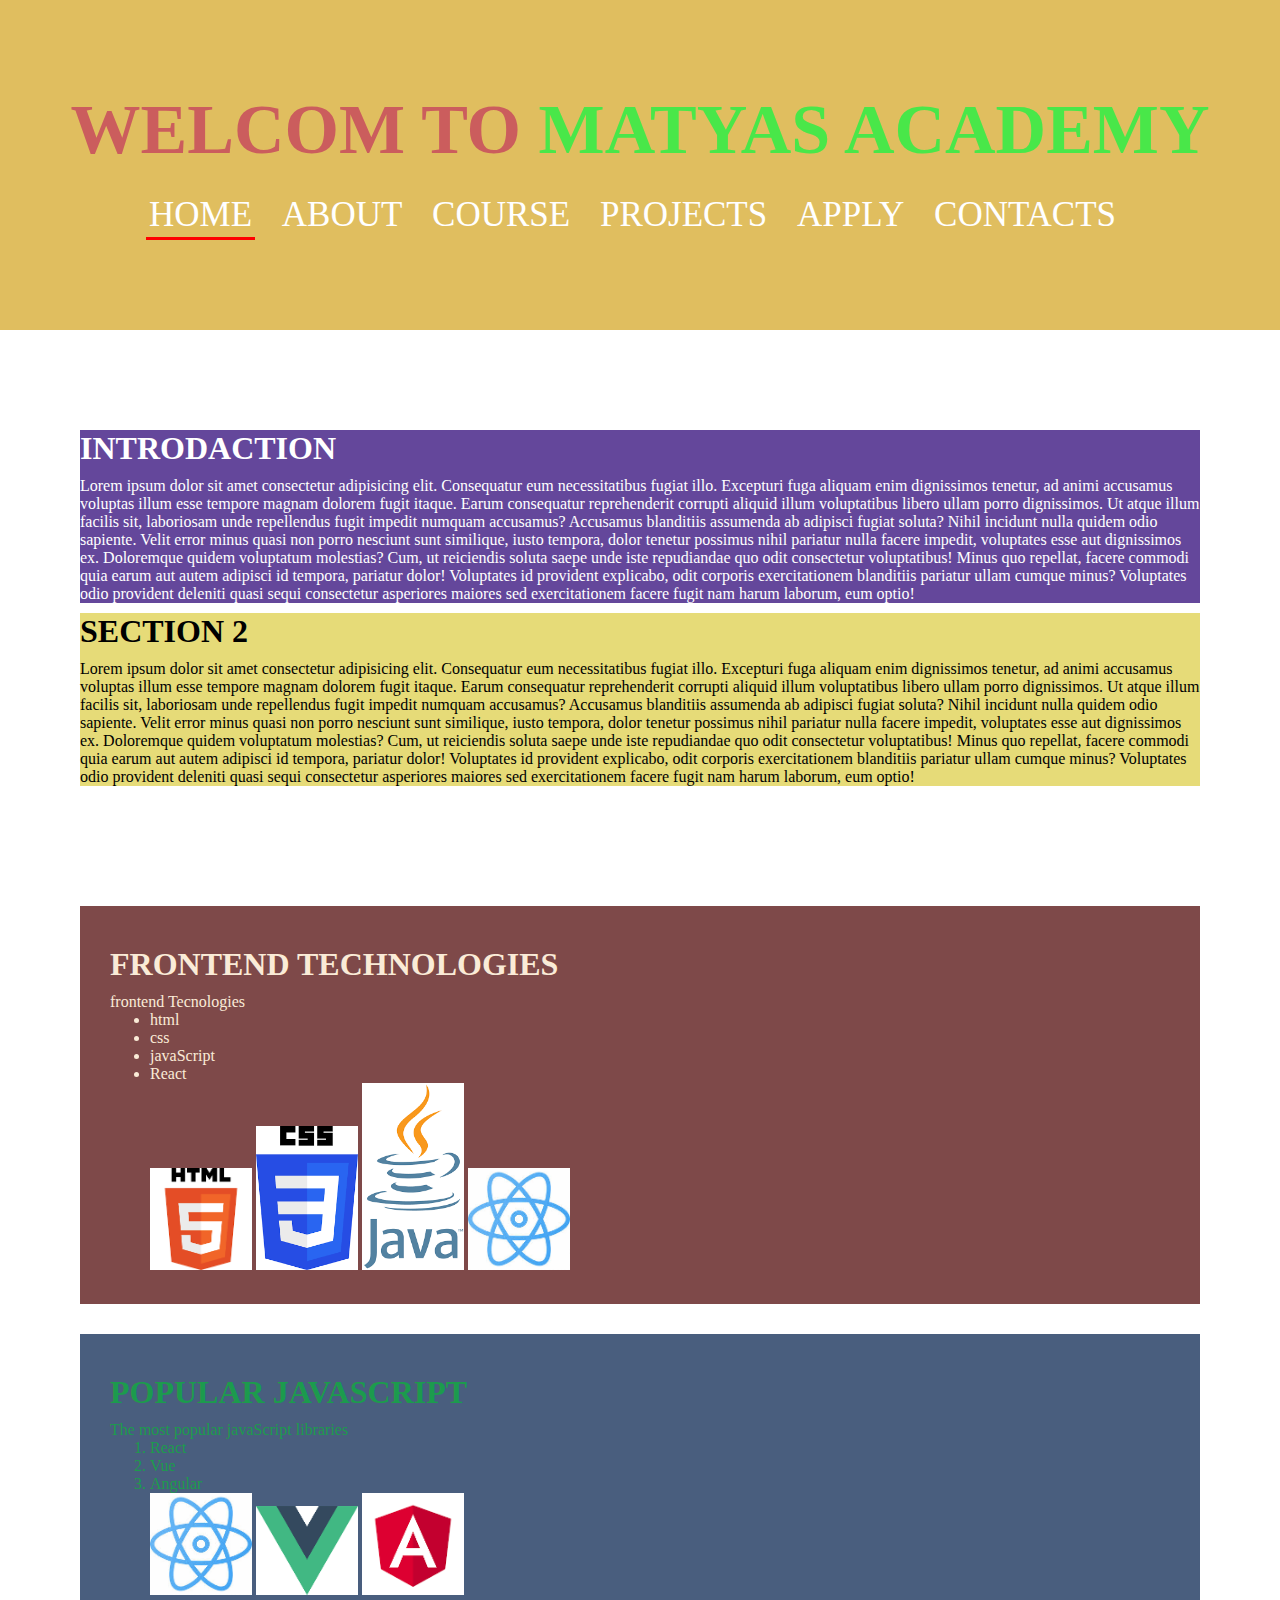
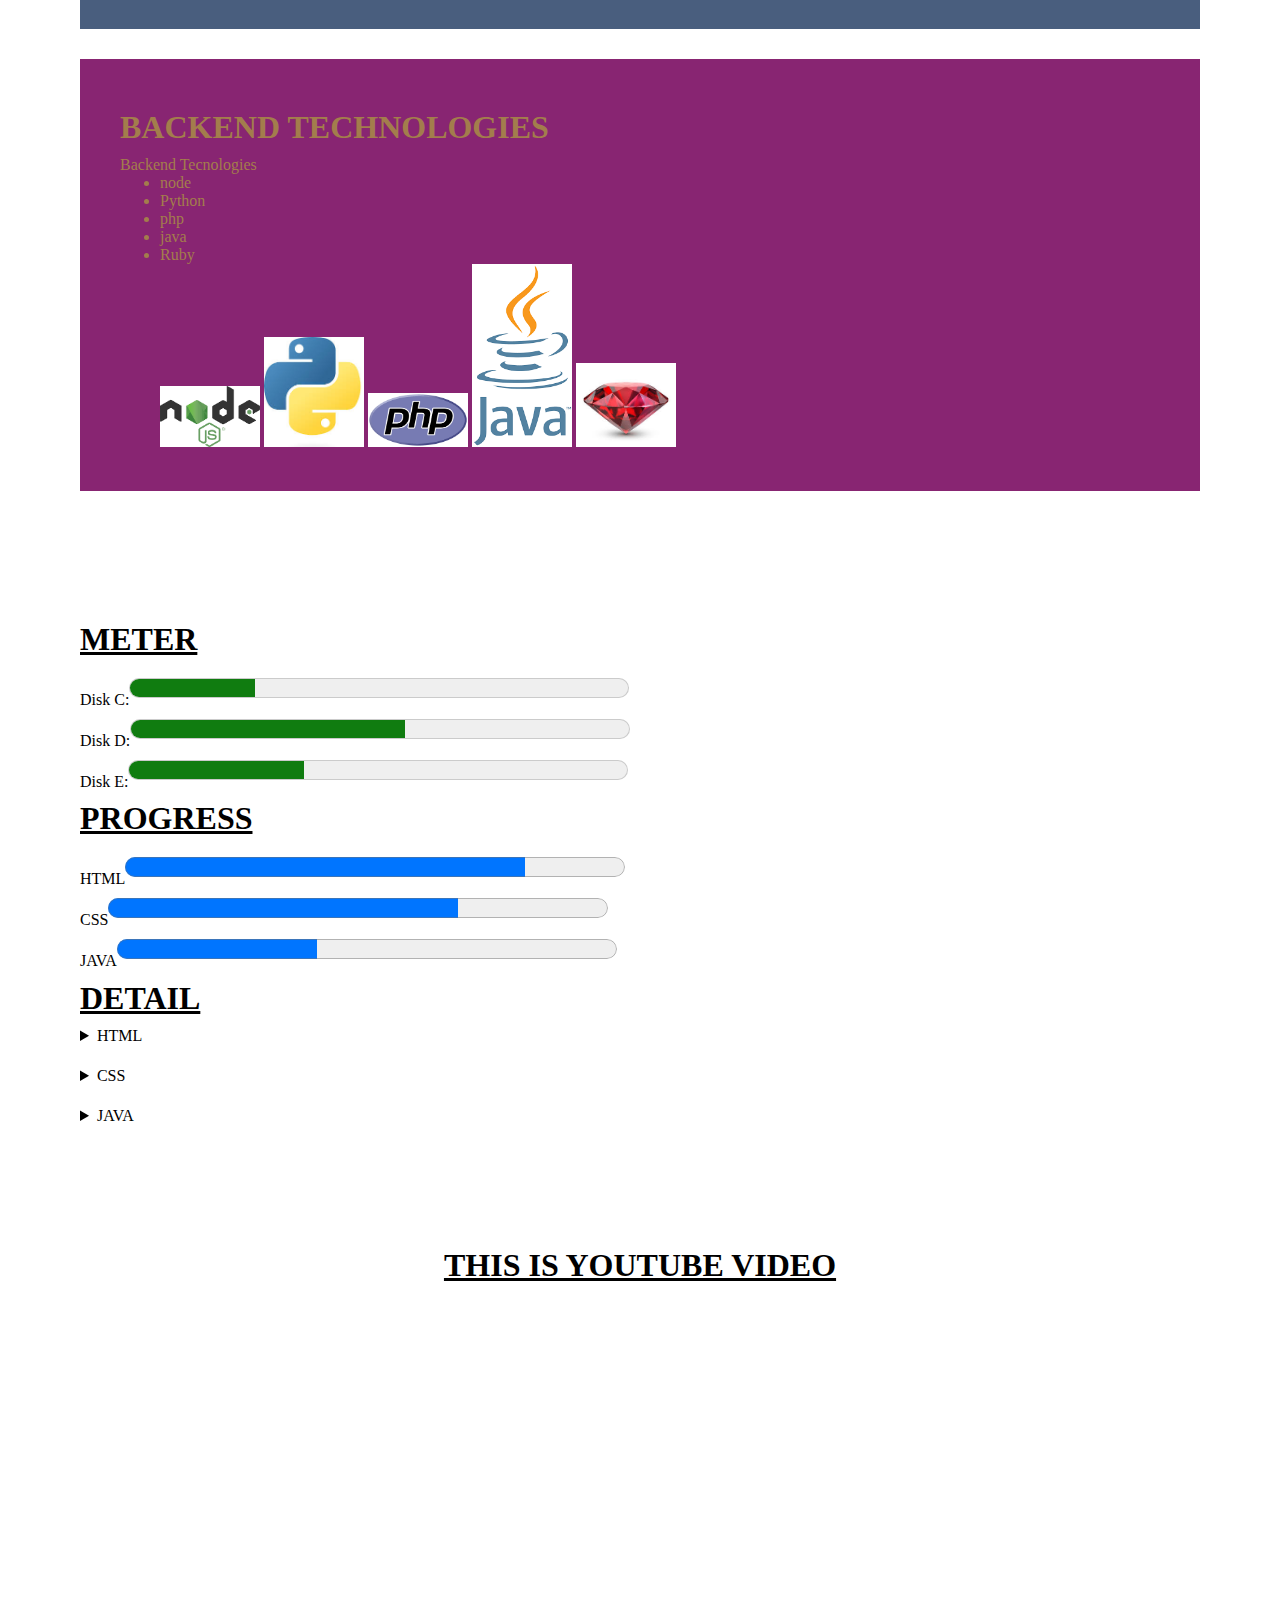
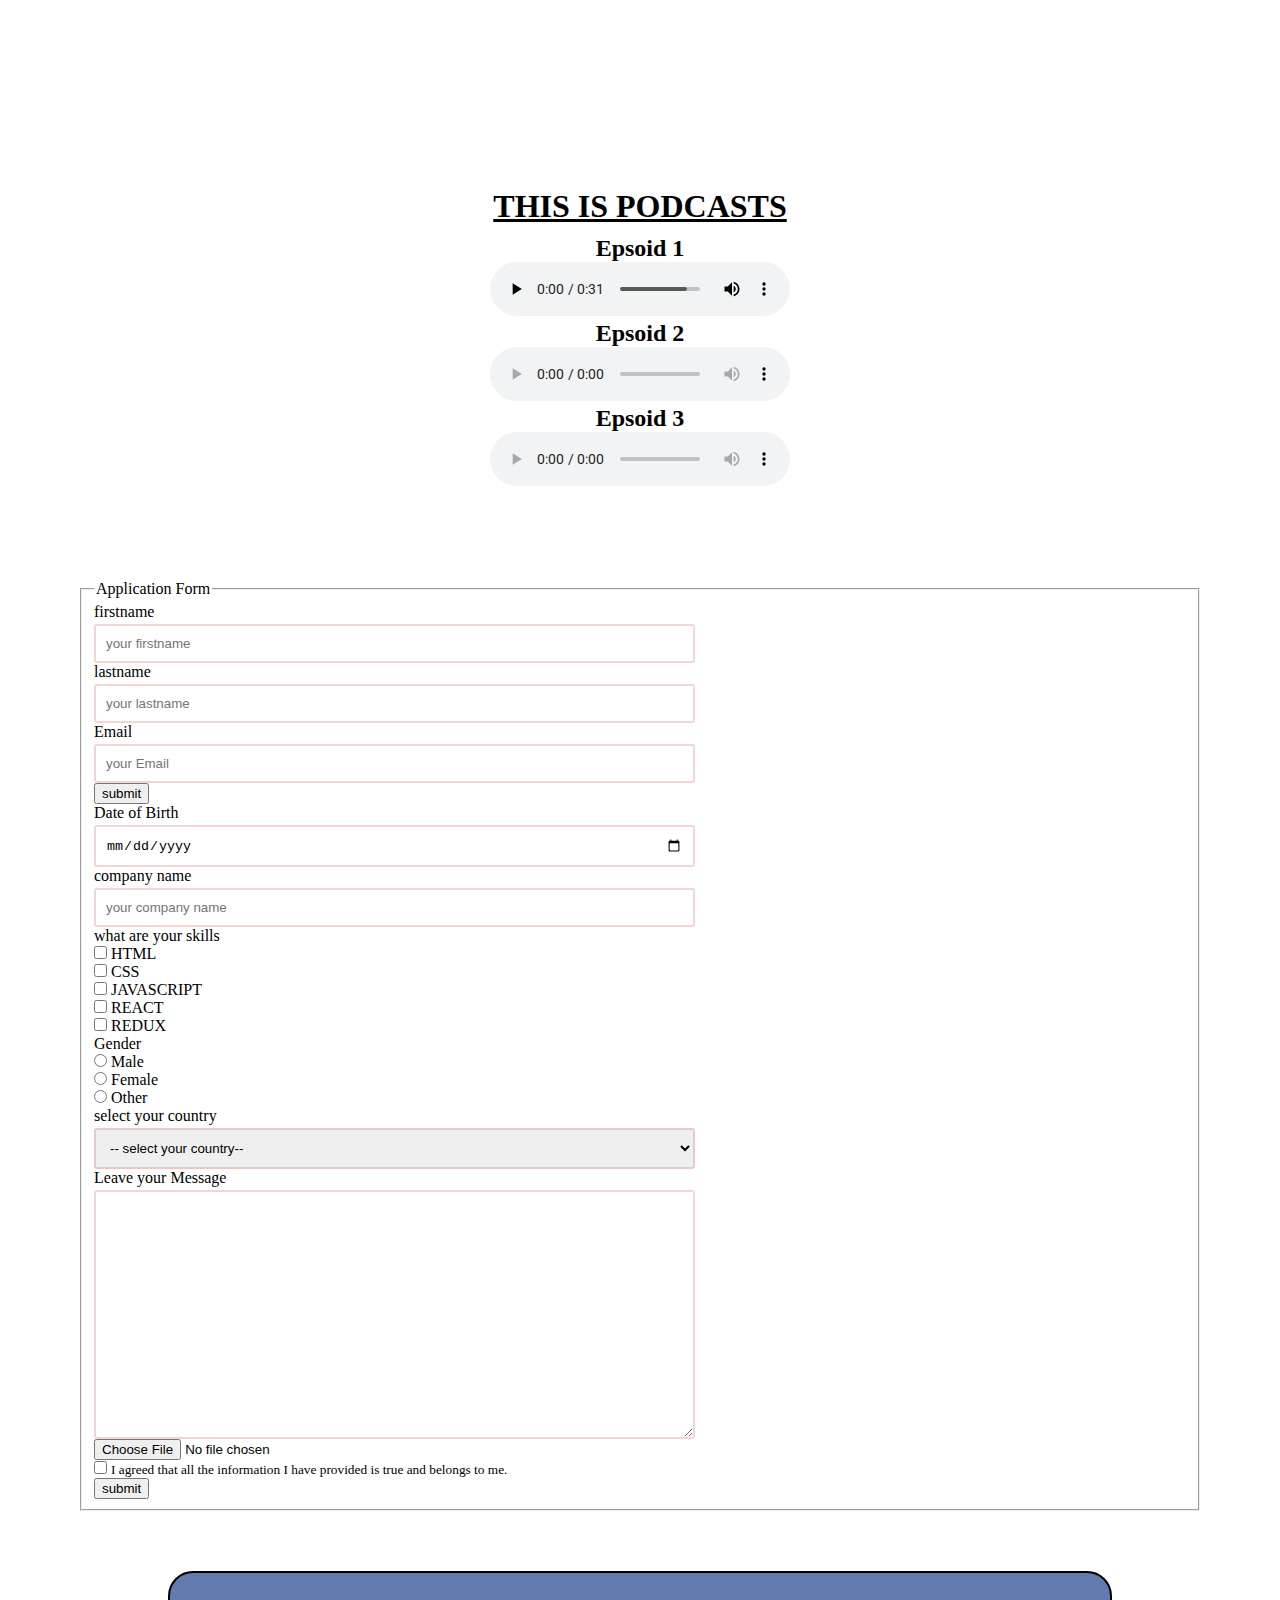
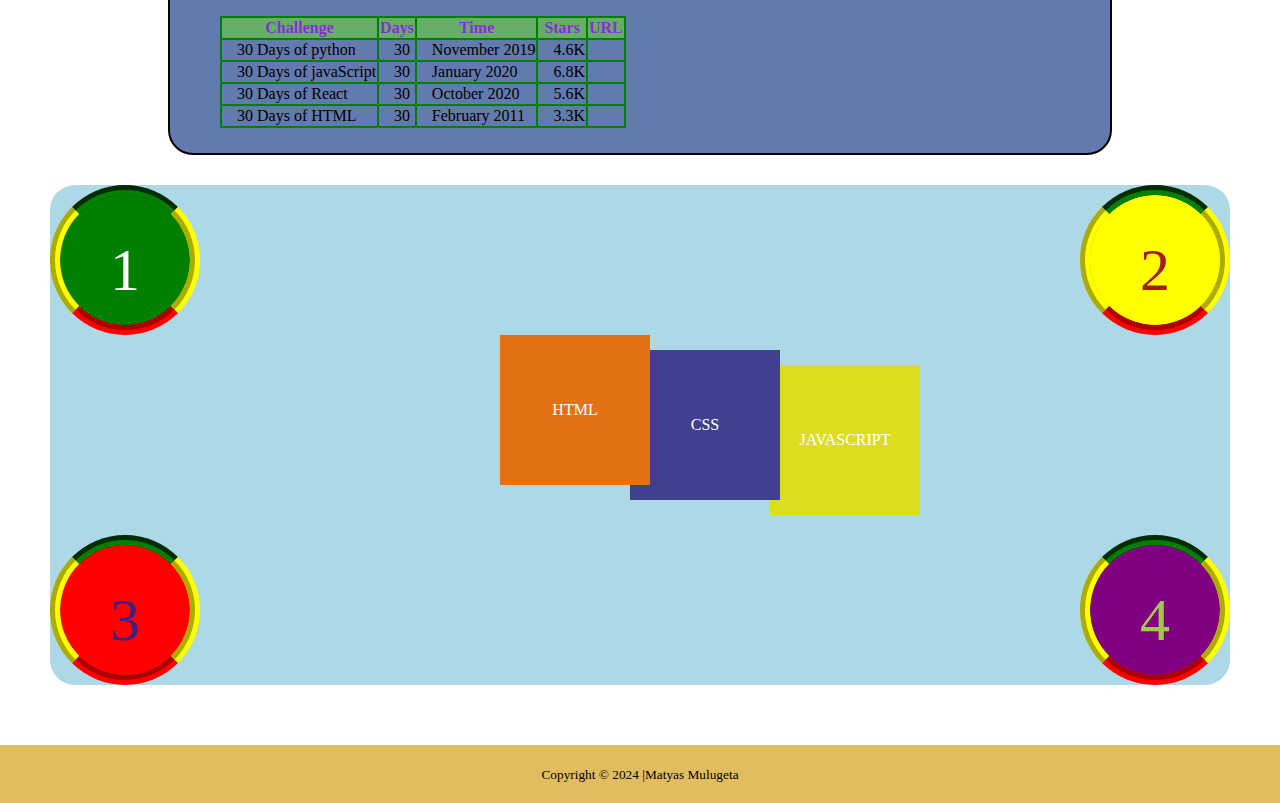
<file: index.html>
<!--Declaration-->
<!DOCTYPE html>
<!--The root elemrnt start from here-->
<html lang="en">

<head>
    <meta charset="UTF-8" />
    <meta http-equiv="refresh" content="3600">
    <meta name="viewport" content="width=device-width,initial-scale=1.0">
    <meta name="description" content="Matyas Academy the best onlin Academy to learn coding" />
    <meta name="keywords" content="HTML,CSS,javaScript,coding,in Amharic" />
    <meta name="aouhor" content="Matyas Academy" />
    <title>
        Matyas Academy Static Website
    </title>
    <link rel="stylesheet" href="">
    <link rel="stylesheet" href="./asset/css/styles.css">
    <link rel="preconnect" href="https://fonts.googleapis.com">
    <link rel="preconnect" href="https://fonts.gstatic.com" crossorigin>
    <link
        href="https://fonts.googleapis.com/css2?family=Inconsolata:wght@200..900&family=Lato:ital,wght@0,300;0,400;0,900;1,300;1,400;1,900&family=Merriweather:ital,wght@0,300;0,400;0,700;0,900;1,300;1,400;1,700;1,900&family=Montserrat:ital,wght@0,100..900;1,100..900&family=Oswald:wght@200..700&family=Poppins:wght@300;400;700;800&family=Raleway:ital,wght@0,100..900;1,100..900&family=Roboto+Condensed:ital,wght@0,100..900;1,100..900&family=Roboto+Slab:wght@100..900&family=Roboto:wght@300;400;900&family=Ubuntu:ital,wght@0,300;0,400;0,500;0,700;1,300;1,400;1,500;1,700&display=swap"
        rel="stylesheet">
</head>

<body>
    <div>
        <!--This is header section-->
        <header>
            <div id="title-1" class="title page-section">
                <h1>
                    <span id="Welcom">
                        Welcom To
                    </span>
                    <span id="Matyas">
                        Matyas Academy
                    </span>
                </h1>
                <ul class="manu-list">
                    <li>
                        <a href="./index.html" class="active">Home</a>
                    </li>
                    <li>
                        <a href="./about.html">About</a>
                    </li>
                    <li>
                        <a href="./courses.html">Course</a>
                    </li>
                    <li>
                        <a href="./projects.html">Projects</a>
                    </li>
                    <li>
                        <a href="./apply.html">Apply</a>
                    </li>
                    <li>
                        <a href="./contacts.html">Contacts</a>
                    </li>
                </ul>
            </div>
        </header>
        <!--This is the main section-->
        <main>
            <div>
                <!--part of section-->
                <div   class="page-section">
                    <div class="introdaction">
                        <h1>
                            introdaction
                        </h1>
                        <article>
                            <p>
                                Lorem ipsum dolor sit amet consectetur adipisicing elit. Consequatur eum necessitatibus
                                fugiat illo. Excepturi fuga aliquam enim dignissimos tenetur, ad animi accusamus
                                voluptas illum esse tempore magnam dolorem fugit itaque.
                                Earum consequatur reprehenderit corrupti aliquid illum voluptatibus libero ullam porro
                                dignissimos. Ut atque illum facilis sit, laboriosam unde repellendus fugit impedit
                                numquam accusamus? Accusamus blanditiis assumenda ab adipisci fugiat soluta?
                                Nihil incidunt nulla quidem odio sapiente. Velit error minus quasi non porro nesciunt
                                sunt similique, iusto tempora, dolor tenetur possimus nihil pariatur nulla facere
                                impedit, voluptates esse aut dignissimos ex.
                                Doloremque quidem voluptatum molestias? Cum, ut reiciendis soluta saepe unde iste
                                repudiandae quo odit consectetur voluptatibus! Minus quo repellat, facere commodi quia
                                earum aut autem adipisci id tempora, pariatur dolor!
                                Voluptates id provident explicabo, odit corporis exercitationem blanditiis pariatur
                                ullam cumque minus? Voluptates odio provident deleniti quasi sequi consectetur
                                asperiores maiores sed exercitationem facere fugit nam harum laborum, eum optio!
                            </p>
                        </article>
                    </div>
                    <div class="introdaction-2">
                        <h1>
                            section 2
                        </h1>
                        <article>
                            <p>
                                Lorem ipsum dolor sit amet consectetur adipisicing elit. Consequatur eum necessitatibus
                                fugiat illo. Excepturi fuga aliquam enim dignissimos tenetur, ad animi accusamus
                                voluptas illum esse tempore magnam dolorem fugit itaque.
                                Earum consequatur reprehenderit corrupti aliquid illum voluptatibus libero ullam porro
                                dignissimos. Ut atque illum facilis sit, laboriosam unde repellendus fugit impedit
                                numquam accusamus? Accusamus blanditiis assumenda ab adipisci fugiat soluta?
                                Nihil incidunt nulla quidem odio sapiente. Velit error minus quasi non porro nesciunt
                                sunt similique, iusto tempora, dolor tenetur possimus nihil pariatur nulla facere
                                impedit, voluptates esse aut dignissimos ex.
                                Doloremque quidem voluptatum molestias? Cum, ut reiciendis soluta saepe unde iste
                                repudiandae quo odit consectetur voluptatibus! Minus quo repellat, facere commodi quia
                                earum aut autem adipisci id tempora, pariatur dolor!
                                Voluptates id provident explicabo, odit corporis exercitationem blanditiis pariatur
                                ullam cumque minus? Voluptates odio provident deleniti quasi sequi consectetur
                                asperiores maiores sed exercitationem facere fugit nam harum laborum, eum optio!
                            </p>
                        </article>
                    </div>
                </div>
                <!--listed files-->
                <div   class="page-section">
                    <div class="Tecnologies-1">
                        <h1>
                            frontend Technologies
                        </h1>
                        <p>
                            frontend Tecnologies
                        </p>
                        <ul>
                            <li>html</li>
                            <li>css</li>
                            <li>javaScript</li>
                            <li>React</li>
                            <img src="./asset/pro-image/html.png"alt="html logo"
                                title="html logo" />
                            <img src="./asset/pro-image/css.png" alt="css logo" title="css logo" />
                            <img src="./asset/pro-image/java.png" alt="java logo"
                                title="java logo" />
                            <img src="./asset/pro-image/react.jpg" alt="react logo"
                                title="react logo" />
                        </ul>
                    </div>
                    <div class="Tecnologies-2">
                        <h1>
                            popular javaScript
                        </h1>
                        <p>
                            The most popular javaScript libraries
                        </p>
                        <ol>
                            <li>React</li>
                            <li>Vue</li>
                            <li>Angular</li>
                            <img src="./asset/pro-image/react.jpg" alt="react logo">
                            <img src="./asset/pro-image/vue.png" alt="vue logo">
                            <img src="./asset/pro-image/angular.png" alt="angular logo">
                        </ol>
                    </div>
                    <div class="Tecnologies-3">
                        <h1>
                            Backend Technologies
                        </h1>
                        <p>
                            Backend Tecnologies
                        </p>
                        <ul>
                            <li>node</li>
                            <li>Python</li>
                            <li>php</li>
                            <li>java</li>
                            <li>Ruby</li>
                            <div>
                                <img src="./asset/pro-image/node.png" alt="node logo">
                                <img src="./asset/pro-image/python.jpg" alt="python logo">
                                <img src="./asset/pro-image/php.png" alt="php logo">
                                <img src="./asset/pro-image/java.png" alt="java logo">
                                <img src="./asset/pro-image/ruby.jpg" alt="ruby logo">
                            </div>
                        </ul>
                    </div>
                </div>
                <!--meter,progress,details-->
                <div   class="page-section">
                    <!--meter-->
                    <h1><u>meter</u></h1>
                    Disk C:<meter value="25" min="0" max="100">
                    </meter><br />
                    Disk D:<meter value="55" min="0" max="100">
                    </meter><br />
                    Disk E:<meter value="35" min="0" max="100">
                    </meter>
                    <!--progress-->
                    <h1><u>progress</u></h1>
                    HTML<progress min="0" max="100" value="80">
                    </progress><br />
                    CSS<progress min="0" max="100" value="70">
                    </progress><br />
                    JAVA<progress min="0" max="100" value="40">
                    </progress>
                    <!--details-->
                    <h1><u>detail</u></h1>
                    <details>
                        <summary>HTML</summary>
                        <P>Lorem ipsum dolor sit amet consectetur adipisicing elit. Dolorem ea nobis nisi in vero
                            provident rerum, quia error, ab cupiditate assumenda fugiat ipsum, sapiente quod.
                            Perferendis fuga odio ex in.</P>
                    </details>
                    <details>
                        <summary>CSS</summary>
                        <P>Lorem ipsum dolor sit amet consectetur adipisicing elit. Dolorem ea nobis nisi in vero
                            provident rerum, quia error, ab cupiditate assumenda fugiat ipsum, sapiente quod.
                            Perferendis fuga odio ex in.</P>
                    </details>
                    <details>
                        <summary>JAVA</summary>
                        <P>Lorem ipsum dolor sit amet consectetur adipisicing elit. Dolorem ea nobis nisi in vero
                            provident rerum, quia error, ab cupiditate assumenda fugiat ipsum, sapiente quod.
                            Perferendis fuga odio ex in.</P>
                    </details>
                </div>
                <!--Media files-->
                <div   class="page-section video">
                    <h1>
                        <u>
                            this is youtube video
                        </u>
                    </h1>
                    <iframe width="663" height="480" src="https://www.youtube.com/embed/uxzwDXzeaTU"
                        title="HTML in Amharic:16 -  Media files (Video, audio and Images)" frameborder="0"
                        allow="accelerometer; autoplay; clipboard-write; encrypted-media; gyroscope; picture-in-picture; web-share"
                        referrerpolicy="strict-origin-when-cross-origin" allowfullscreen>
                    </iframe>
                    <h1>
                        <u>
                            this is podcasts
                        </u>
                    </h1>
                    <h2>Epsoid 1</h2>
                    <audio controls src="./asset/audios/Porsche+Macan+July+5+2018+(1).mp3" title="ferst podcasts">
                    </audio>
                    <br />
                    <h2>Epsoid 2</h2>
                    <audio controls="./asset/audios/Allusionist+HSBC+PRE+2019-07-12.mp3" title="secnd podcast">
                    </audio>
                    <br />
                    <h2>Epsoid 3</h2>
                    <audio controls="./asset/audios/HSBC_Canada_Announcer_7.8.19_updated.mp3"
                        title="therd podcast"></audio>
                </div>
                <!--HTML Form-->
                <div   class="page-section">
                    <fieldset>
                        <legend>
                            Application Form
                        </legend>
                        <form>
                            <!--first name section-->
                            <div>
                                <label for="firstname">
                                    firstname
                                </label>
                                <input type="name" id="firstname" placeholder="your firstname" />
                            </div>
                            <!--last name section-->
                            <div>
                                <label for="lastname">
                                    lastname
                                </label>
                                <input type="name" id="lastname" placeholder="your lastname" />
                            </div>
                            <!--email section-->
                            <div>
                                <label for="email">
                                    Email
                                </label>
                                <input type="email" id="email" placeholder="your Email" />
                                <button>
                                    submit
                                </button>
                            </div>
                            <!--date section-->
                            <div>
                                <label for="Dateofbirth">
                                    Date of Birth
                                </label>
                                <input type="date" id="Dateofbirth" placeholder="your Dateofbirth" />
                            </div>
                            <!--company section-->
                            <div>
                                <label for="company">
                                    company name
                                </label>
                                <input type="name" id="company" placeholder="your company name" />
                            </div>
                            <!--checkbox section-->
                            <div>
                                <p>
                                    what are your skills
                                </p>
                                <input type="checkbox" id="HTML">
                                <label for="HTML">
                                    HTML
                                </label>
                                <br />
                                <input type="checkbox" id="CSS">
                                <label for="CSS">
                                    CSS
                                </label>
                                <br />
                                <input type="checkbox" id="JAVASCRIPT">
                                <label for="JAVASCRIPT">
                                    JAVASCRIPT
                                </label>
                                <br />
                                <input type="checkbox" id="REACT">
                                <label for="REACT">
                                    REACT
                                </label>
                                <br />
                                <input type="checkbox" id="REDUX">
                                <label for="REDUX">
                                    REDUX
                                </label>
                            </div>
                            <!--radio section-->
                            <div>
                                <p>
                                    Gender
                                </p>
                                <input type="radio" id="Male" name="Gender">
                                <label for="Male">
                                    Male
                                </label>
                                <br />
                                <input type="radio" id="Female" name="Gender">
                                <label for="Female">
                                    Female
                                </label>
                                <br />
                                <input type="radio" id="Other" name="Gender">
                                <label for="Other">
                                    Other
                                </label>
                            </div>
                            <!--select coutry section-->
                            <div>
                                <p>
                                    select your country
                                </p>
                                <select name="country" id="country">
                                    <option value="">
                                        -- select your country--
                                    </option>
                                    <option value="Ethiopya">
                                        Ethiopya
                                    </option>
                                    <option value="somalya">
                                        somalya
                                    </option>
                                    <option value="djebuti">
                                        djebuti
                                    </option>
                                    <option value="sudane">
                                        sudane
                                    </option>
                                    <option value="kenya">
                                        kenya
                                    </option>
                                </select>
                            </div>
                            <!--text area section-->
                            <div>
                                <label for="Message">
                                    Leave your Message
                                </label>
                                <br />
                                <textarea name="Message" id="Message" cols="60" rows="15">
                                        </textarea>
                            </div>
                            <!--input file section-->
                            <div>
                                <input type="file">
                            </div>
                            <!--another checkbox section-->
                            <div>
                                <input type="checkbox" id="agre">
                                <label for="agre">
                                    <small>
                                        I agreed that all the information I have provided is true and belongs to me.
                                    </small>
                                </label>
                                <br />
                                <input type="submit" value="submit">
                            </div>
                        </form>
                    </fieldset>
                </div>
                <!--HTML Table-->
                <div class="table-1 page-section">
                    <br />
                    <table>
                        <thead>
                            <tr>
                                <th>Challenge</th>
                                <th>Days</th>
                                <th>Time</th>
                                <th>Stars</th>
                                <th>URL</th>
                            </tr>
                        </thead>
                        <tbody>
                            <tr>
                                <td>
                                    30 Days of python
                                </td>
                                <td>30</td>
                                <td>November 2019</td>
                                <td>4.6K</td>
                                <td></td>
                            </tr>
                            <tr>
                                <td>
                                    30 Days of javaScript
                                </td>
                                <td>30</td>
                                <td>January 2020</td>
                                <td>6.8K</td>
                                <td></td>
                            </tr>
                            <tr>
                                <td>
                                    30 Days of React
                                </td>
                                <td>30</td>
                                <td>October 2020</td>
                                <td>5.6K</td>
                                <td></td>
                            </tr>
                            <tr>
                                <td>
                                    30 Days of HTML
                                </td>
                                <td>30</td>
                                <td>February 2011</td>
                                <td>3.3K</td>
                                <td></td>
                            </tr>
                        </tbody>
                    </table>
                </div>
                <!--box position
                <div class="sticky">
                    i am sticky!
                </div>-->
                <div class="box-wrapper page-section">
                    <div class="box" id="box1">1</div>
                    <div class="box" id="box2">2</div>
                    <div class="box" id="box3">3</div>
                    <div class="box" id="box4">4</div>

                    <div class="web-tech" id="HTML">HTML</div>
                    <div class="web-tech" id="CSS">CSS</div>
                    <div class="web-tech" id="JAVA">JAVASCRIPT</div>
                </div>
            </div>
        </main>
        <!--This is the footer section-->
        <footer>
            <div>
                <!--link section-->
                <div>
                    <a href="https://www.youtube.com/" target="blank">
                        <i class="fa-brands fa-square-youtube"></i>
                    </a>
                    <a href="https://www.facebook.com/" target="blank"><i class="fa-brands fa-square-facebook"></i>
                    </a>
                </div>
                <div>
                    <small>
                        Copyright &copy; 2024 |Matyas Mulugeta
                    </small>
                </div>
            </div>
        </footer>
    </div>
</body>

</html>
<!--The root elemrnt ended from here-->
</file>
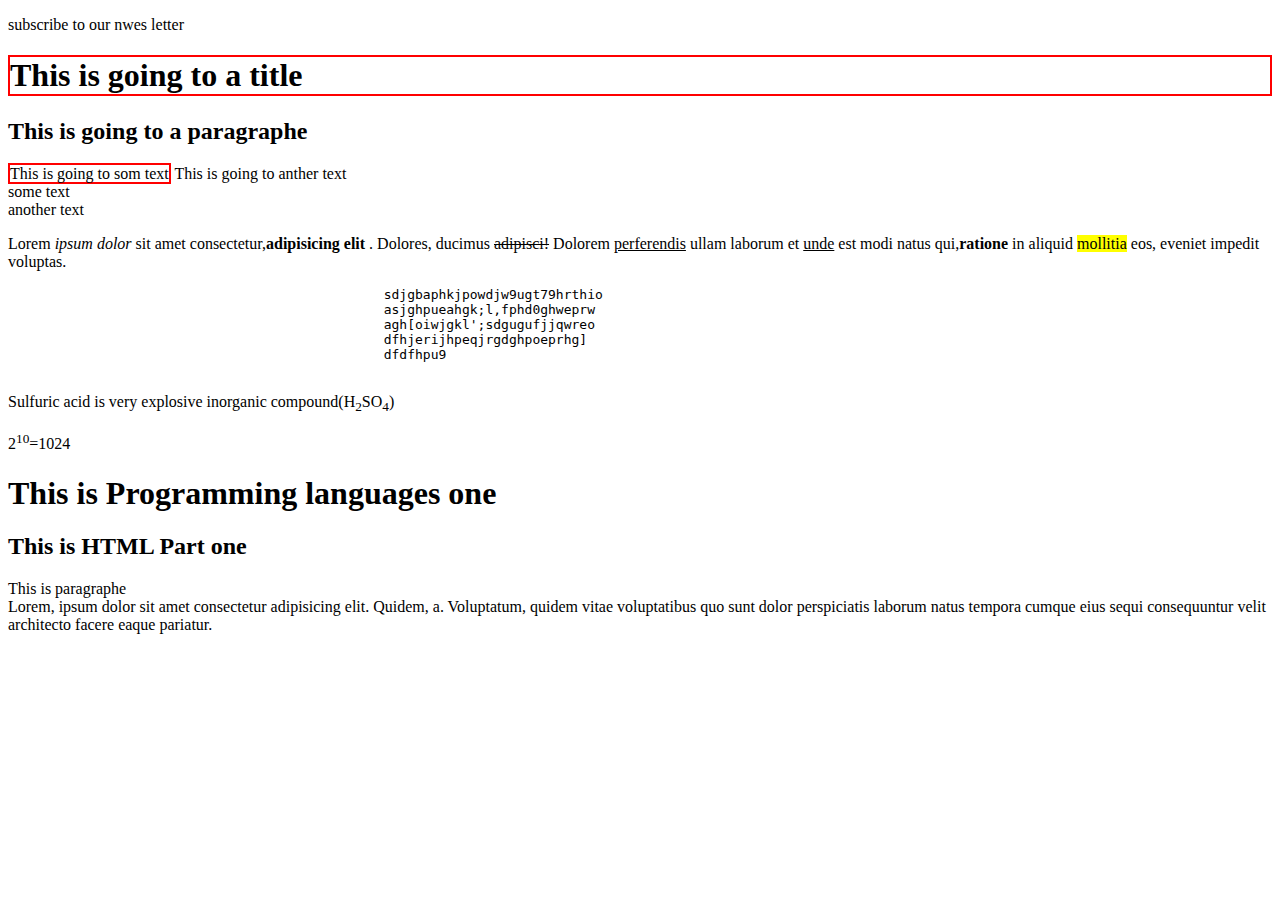
<file: bakcup.html>
<!DOCTYPE html>
<html lang="en">
<head>
    <meta charset="UTF-8">
    <meta name="viewport" content="width=device-width, initial-scale=1.0">
    <title>Document</title>
</head>
<body>
                    <!--blockeing and non blocking elments-->
                    <div>
                        <p>
                            subscribe to our nwes letter
                        </p>
                        <h1 style="border: 2px solid red;">This is going to a title</h1>
                        <h2>This is going to a paragraphe</h2>
                        <span style="border: 2px solid red;">This is going to som text</span>
                        <span>This is going to anther text</span>
                    </div>
                    <!--let ass self closing elments-->
                    <div>
                        <span>
                            some text
                        </span>
                        <br />
                        <span>
                            another text
                        </span>
                    </div>
                    <!--html formating-->
                    <div>
                        <p>
                            Lorem <em>ipsum dolor</em> sit amet consectetur,<b>adipisicing elit</b> . Dolores, ducimus
                            <del>adipisci!</del> Dolorem <ins>perferendis</ins> ullam laborum et <u>unde</u> est modi natus
                            qui,<strong>ratione</strong> in aliquid <mark>mollitia</mark> eos, eveniet impedit voluptas.
    
                        </p>
                        <pre>
                                                sdjgbaphkjpowdjw9ugt79hrthio
                                                asjghpueahgk;l,fphd0ghweprw
                                                agh[oiwjgkl';sdgugufjjqwreo
                                                dfhjerijhpeqjrgdghpoeprhg]
                                                dfdfhpu9
                                            </pre>
                        <P>
                            Sulfuric acid is very explosive inorganic compound(H<sub>2</sub>SO<sub>4</sub>)
                        </P>
                        2<sup>10</sup>=1024
                    </div>
                    <!--heading parts-->
                <div   class="page-section">
                    <h1 class="title">This is Programming languages one</h1>
                    <h2>This is HTML Part one</h2>
                    <p>
                        This is paragraphe <br>
                        Lorem, ipsum dolor sit amet consectetur adipisicing elit. Quidem, a. Voluptatum, quidem vitae
                        voluptatibus quo sunt dolor perspiciatis laborum natus tempora cumque eius sequi consequuntur
                        velit architecto facere eaque pariatur.
                    </p>
                </div>
</body>
</html>
</file>
<file: asset/css/styles.css>
/*This is css*/
/*css selectors*/
* {
    margin: 0%;
    box-sizing: border-box;
}
/*This is the body section*/
body {
    font-family: 'lnconsolata';
}
/*This is the header section*/
header{
    background-color: rgb(224, 190, 95);
    padding: 20px;
    text-align: center;
}
#title-1 {
    font-size: 35px;
    text-transform: uppercase;
}
#Welcom {
    color: hsl(0, 51%, 58%);
}

#Matyas {
    color: rgb(73, 231, 73);
}

.manu-list{
    padding: 15px;
    color: white;
}
.manu-list li{
    display: inline;
    margin-right: 15px;
}
.manu-list li a {
    color: white;
    text-decoration: none;
    padding: 3px;
}
.active{
    border-bottom: 3px solid red;
}
/*This is main section*/
main{
    padding: 30px 50px 30px 50px;
}
.page-section{
    margin: 30px auto;
    padding: 30px;
    border-radius: 25px;
}
h1{
    margin: 10px auto;
    text-transform: uppercase ;
}
/*the main section introdaction*/
.introdaction{
    background-color: rgb(100, 71, 155);
    color: white;
}
.introdaction-2{
    background-color: rgb(230, 219, 120);
}
/*Listed filesl*/
.Tecnologies-1{
    margin: 30px auto;
    padding: 30px;
    background-color: rgb(126, 73, 73);
    color: antiquewhite;
}

.Tecnologies-2{
    margin: 30px auto;
    padding: 30px;
    background-color: rgb(73, 94, 126);
    color: rgb(28, 155, 77);
}

.Tecnologies-3{
    margin: 30px auto;
    padding: 40px;
    background-color: rgb(136, 37, 114);
    color: rgb(163, 125, 76);
}
/*meter,progress,details*/
meter,progress,details{
    height: 40px;
    width: 500px;
}
.meter {
    background-color: rgb(34, 32, 32);
    color: white;
}

.progress{
    background-color: rgb(107, 57, 172);
    color: white;
}
.details{
    background-color: rgb(231, 189,.49);
}
.code-formatting{
    background-color: rgb(144, 144, 218);
    color: white;
}
/*Media files*/
img{
    width: 10%;
}
.video{
    text-align: center;
    width: 80%;
}
.audio{
    margin: 25px auto;
}
.audio h2{
    margin: 5px;
    font-weight: 400;
}
/*html form*/
form{
    width: 100%;
}
.form-group{
    margin: 15px auto;
}
 input[type='name'],
 input[type='date'],
 input[type='email'],textarea, select {
    display: block;
    padding: 10px;
    width: 55%;
    border-radius: 3px;
    border: 2px solid rgb(203,93, 93,0.25);
    margin-top: 3px;
 }
 input[type='name']:hover,
 input[type='date']:hover,
 input[type='email']:hover,textarea:hover, select:hover {
    border: 2px solid rgb(203,93, 93,0.25);
 }
 .btn{
    padding: 15px 25px;
    background: green;
    color: white;
    border: 2px solid green;
    border-radius: 5px;
    cursor: pointer;
    font-weight: 900;
    text-transform: uppercase;
 }
/*HTML Table*/
table,
td,
th {
    border: 2px solid green;
    border-collapse: collapse;
}

.table-1 {
    background-color: rgb(98, 122, 173);
    width: 80%;
    margin: 50 auto;
    padding: 25px 50px;
    border: 2px solid;
}

thead {
    background-color: rgb(102, 173, 102);
    color: blueviolet;
}

td {
    padding-left: 15px;
}
/*box position*/
.box-wrapper{
    z-index: -100;
    position: relative;
    background-color: lightblue;
    height: 500px;
    width: 100%;
    padding: 0;
}

.box{
    position: absolute;
    display: inline-block;
    height: 150px;
    width: 150px;
    text-align: center;
    line-height: 150px;
    font-size: 60px;
    border-top:  10px groove green;
    border-left:  10px groove yellow;
    border-right:  10px groove yellow;
    border-bottom:  10px groove red;
    border-radius: 100px;
}

#box1{
    left: 0px;
    top: 0px;
    background-color: green;
    color: white;
}

#box2{
    right: 0px;
    top: 0px;
    background-color: yellow;
    color: rgb(160, 30, 30);
}

#box3{
    left: 0px;
    bottom: 0px;
    background-color: red;
    color: rgb(58, 34, 126);
}

#box4{
    right: 0px;
    bottom: 0px;
    background-color: purple;
    color: rgb(164, 199, 83);
}
.web-tech{
    position: absolute;
    height: 150px;
    width: 150px;
    text-align: center;
    line-height: 150px;
    color: white;
    left: 450PX;
    top: 150px;
}
#HTML{
    z-index: 5;
    background-color: rgb(226, 113, 20);
}
#CSS{
    z-index: 4;
    left: 580px;
    top: 165px;
    background-color: rgb(64, 64, 145);
}
#JAVA{
    z-index: 3;
    left: 720px;
    top: 180px;
    background-color: rgb(221, 221, 32);
}
.fa-envelope-square,.fa-phone{
    font-size: 25px;
    color: #3f2f2f;
}
/*This is the footer section*/
footer {
    background-color: rgb(224, 190, 95);
    padding: 20px;
    text-align: center;
}

.footer-wrapper > div a {
    margin: 25px;
}
.fa-youtube-square{
    font-size: 32px;
    color: #FF0000;

}
.fa-facebook-square{
    font-size: 32px;
    color: #4267B2;
}
.arrow{
    text-align: right;
}
.arrow i{
    color: hsl(0, 51%, 58%);
}
</file>
